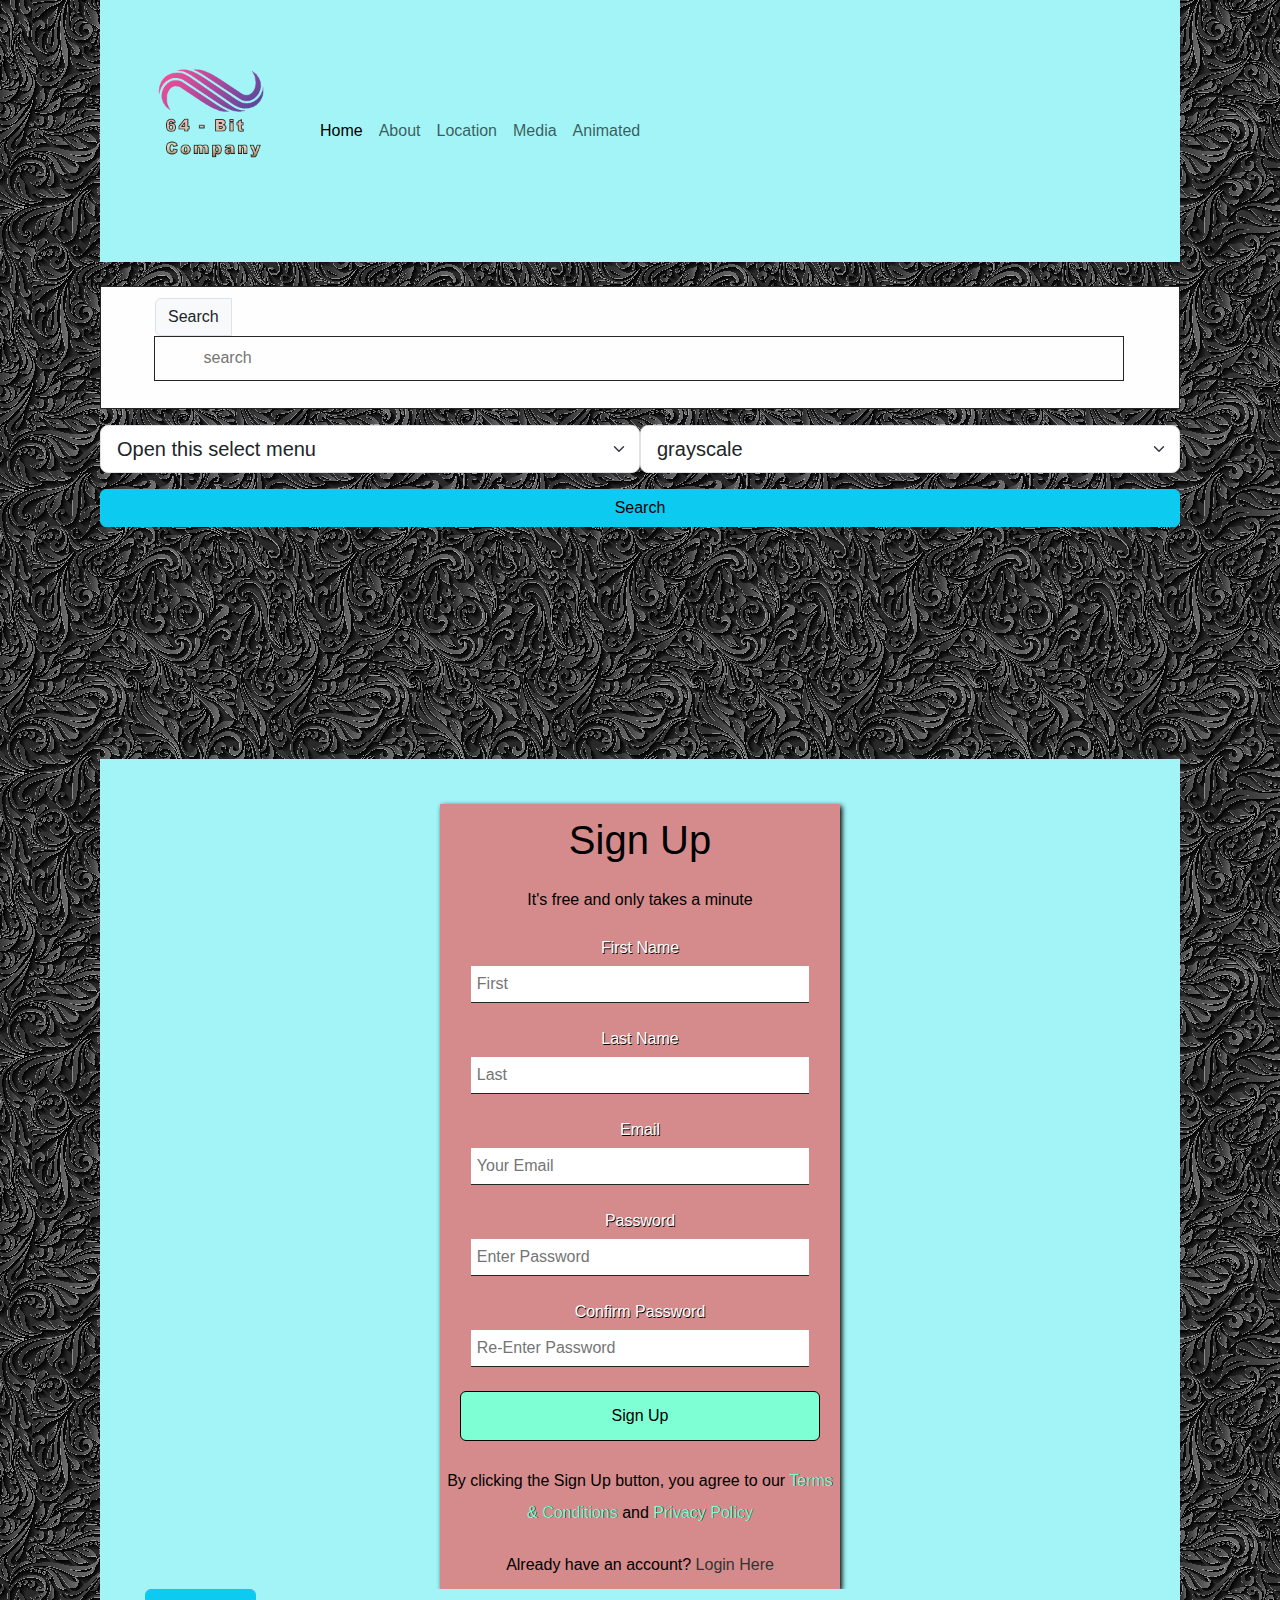
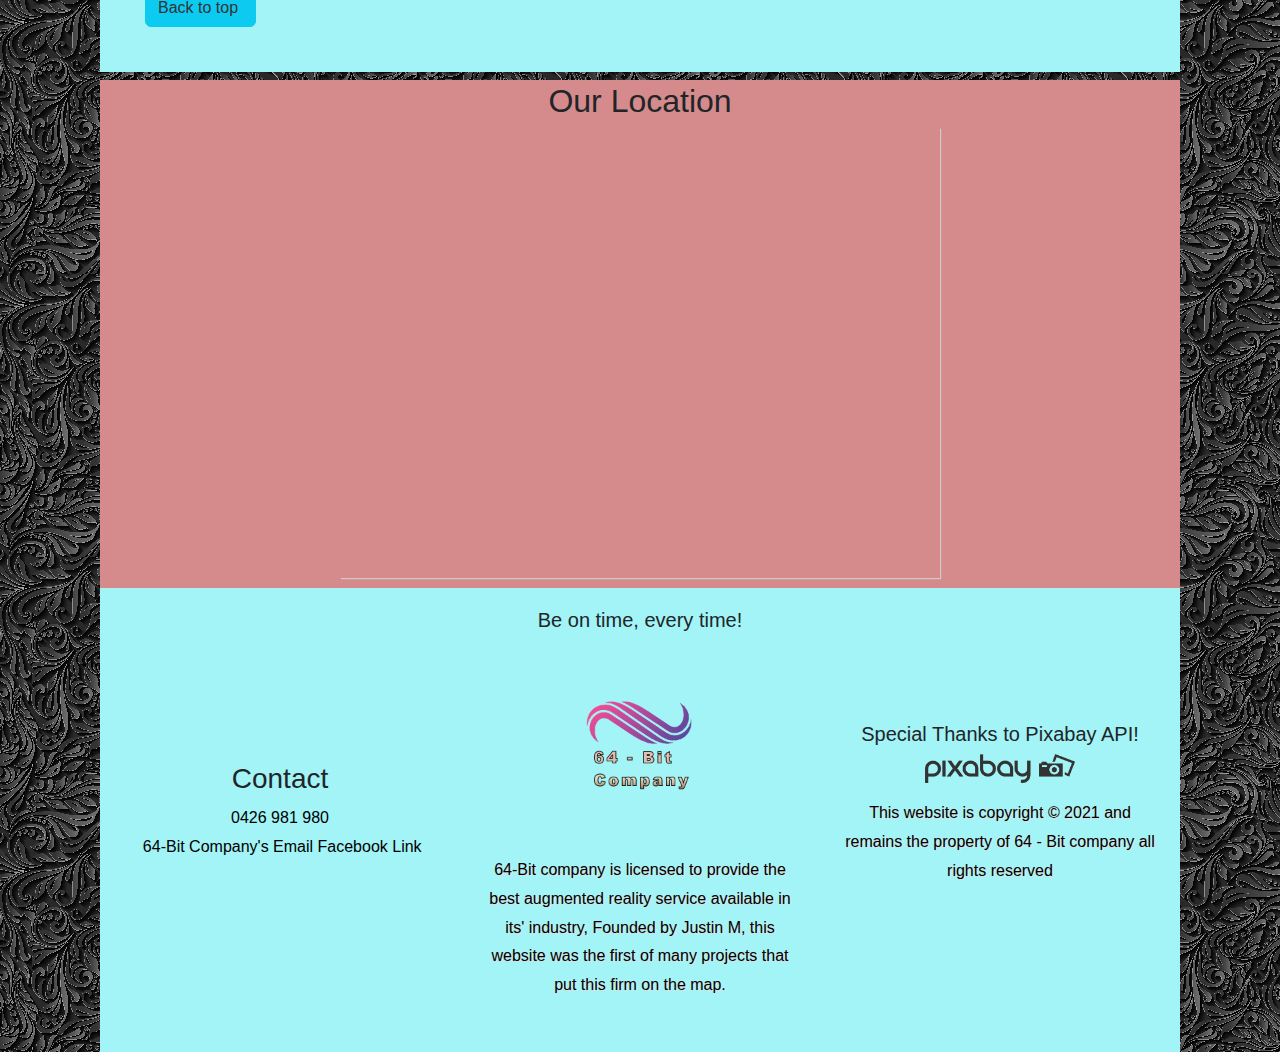
<file: contact.html>
<!--version 1.05 last edited by justin mcaleer 13.08.2021-->
<!DOCTYPE html>
<html lang="en">
<head> 
    <meta charset="UTF-8">
    <meta http-equiv="X-UA-Compatible" content="IE=edge">
    <meta name="viewport" content="width=device-width, initial-scale=1.0">
    <meta name="robots" content="follow">
    <meta name="description" content="This is a portfolio website on a product and service business called 64-bit company">
    <link rel="icon" href="./images/64-bit-logo-blue.png" type="image/icon type">
    <title>Contact Us</title>
    
    <link
      rel="stylesheet"
      href="https://cdn.jsdelivr.net/npm/bootstrap@5.0.2/dist/css/bootstrap.min.css"
      type="text/css"/>
    <link
      rel="stylesheet"
      href="https://cdnjs.cloudflare.com/ajax/libs/animate.css/4.1.1/animate.min.css"
    />
      <link rel="stylesheet" href="./css/flex-images.css">
    <link rel="stylesheet" href="./css/style_java.css" type="text/css"/>
    
    <link rel="stylesheet" href="./css/form.css">
    <link rel="stylesheet" href="./css/contact.css">
    
    <script src="flex-images.js" defer></script>
    
    
     
  </head>
  <body>
    <!--search-->
    
    <section>
      <nav class="navbar navbar-expand-md navbar-light" id="main-nav">
          <div class="container-fluid">
            <div class="logo">
                <a class="navbar-brand" href="#page-hero">    
                    <figure>
                        <img src="./images/64-bit-logo-blue.png" alt="our-company-logo">
                    </figure>
                </a>    
            </div>
            <!--<a class="navbar-brand" href="#">Menu</a>-->
            <button class="navbar-toggler" type="button" data-bs-toggle="collapse" data-bs-target="#navbarNav" aria-controls="navbarNav" aria-expanded="false" aria-label="Toggle navigation">
              <span class="navbar-toggler-icon"></span>
            </button>
            <div class="collapse navbar-collapse" id="navbarNav">
              <ul class="navbar-nav">
                <li class="nav-item">
                  <a class="nav-link active" aria-current="page" href="index.html">Home</a>
                </li>
                <li class="nav-item">
                  <a class="nav-link" href="index.html#showcase">About</a>
                </li>
                <li class="nav-item">
                  <a class="nav-link" href="index.html#location">Location</a>
                </li>
                <li class="nav-item">
                    <a class="nav-link" href="./index_java.html" tabindex="-1" aria-disabled="false">Media</a>
                  </li>
                  <li class="nav-item">
                    <a class="nav-link" href="./JSlib.html" tabindex="-1" aria-disabled="false">Animated</a>
                  </li>
               </ul>
            </div>
          </div>
        </nav>
    </section>
  
    <section class="Section-D" id="contact">
        <div id="container">
            <form class="form-wrap">
              <h1>Sign Up</h1>
              <p>It's free and only takes a minute</p>
              
                <div class="form-group">
                  <label for="first-name">First Name</label>
                  <input type="text" name="firstName" id="first-name" placeholder="First" />
                </div>
                <div class="form-group">
                  <label for="last-name">Last Name</label>
                  <input type="text" name="lastName" id="last-name" placeholder="Last"/>
                </div>
                <div class="form-group">
                  <label for="email">Email</label>
                  <input type="email" name="email" id="email" placeholder="Your Email" />
                </div>
                <div class="form-group">
                  <label for="password">Password</label>
                  <input type="password" name="password" id="password" placeholder="Enter Password" required/>
                </div>
                <div class="form-group">
                  <label for="password2">Confirm Password</label>
                  <input type="password" name="password2" id="password2" placeholder="Re-Enter Password" required/>
                </div>
                <button type="submit" class="btn">Sign Up</button>
                <p class="bottom-text" id="submitForm">
                  By clicking the Sign Up button, you agree to our
                  <a href="#">Terms & Conditions</a> and
                  <a href="#">Privacy Policy</a>
                </p>
                            
                
                    <p>Already have an account? <a href="#">Login Here</a></p>
                
                </form>
            </div>    
                
                <div id="sub-footer">
                    <button class="btn btn-info" onclick="window.location.href='#main-nav';">Back to top&nbsp;<i class="fa fa-chevron-up" aria-hidden="true"></i>
                        
                    </button>
                    
                </div>    
    </section>
    
    
    <aside id="location">
        <div> 
         <h2>Our Location</h2>
             <p>
                 <iframe src="https://www.google.com/maps/embed?pb=!1m18!1m12!1m3!1d12608.379772233558!2d144.95439619235472!3d-37.81124507368498!2m3!1f0!2f0!3f0!3m2!1i1024!2i768!4f13.1!3m3!1m2!1s0x6ad642b8c21cb29b%3A0x1c045678462e3510!2sMelbourne%20VIC%203000!5e0!3m2!1sen!2sau!4v1617604564273!5m2!1sen!2sau" width="600" height="450" style="border:0;" allowfullscreen="" loading="lazy"></iframe>
             </p>
             <p>
                 <button class="btn btn-info" onclick="window.location.href='#main-nav';">Back to top&nbsp;<i class="fa fa-chevron-up" aria-hidden="true"></i>
                    
                 </button>
             </p>
         </div>
     </aside>
     <section id="java">
       <!--search field-->
      <div class="row">
        <div class="input-group mb-3 mt-3">
          <span class="input-group-text" id="basic-addon1">Search</span>
          <!--<label for="searchInput"></label>-->
          <input class="input-group mb-3" type="text" id="formSearchInput" name="searchInput" placeholder="search" aria-label="search videos" required/>
        </div>
               
        <div class="col">
          <!--search option in select box for categories-->
            <select id="searchSelect" class="form-select form-select-lg mb-3" aria-label=".form-select-lg example">
                <option selected>Open this select menu</option>
                <option value="backgrounds">Backgrounds</option>
                <option value="fashion">Fashion</option>
                <option value="nature">Nature</option>
                <option value="science">Science</option>
                <option value="education">Education</option>
                <option value="feelings">Feelings</option>
                <option value="health">Health</option>
                <option value="people">People</option>
                <option value="religion">Religion</option>
                <option value="places">Places</option>
                <option value="animals">Animals</option>
                <option value="industry">Industry</option>
                <option value="computer">Computer</option>
                <option value="food">Food</option>
                <option value="sports">Sports</option>
                <option value="transportation">Transportation</option>
                <option value="travel">Travel</option>
                <option value="buildings">Buildings</option>
                <option value="business">Business</option>
                <option value="music">Music</option>
            </select>
          </div>
          <div class="col">        <!--search select for colour groups-->
            <select id="searchSelectColor" class="form-select form-select-lg mb-3" aria-label=".form-select-lg example">
                <option value="grayscale">grayscale</option>
                <option value="transparent">transparent</option>
                <option value="red">red</option>
                <option value="orange">orange</option>
                <option value="yellow">yellow</option>
                <option value="green">green</option>
                <option value="turquoise">turquoise</option>
                <option value="blue">blue</option>
                <option value="lilac">lilac</option>
                <option value="pink">pink</option>
                <option value="white">white</option>
                <option value="gray">gray</option>
                <option value="black">black</option>
                <option value="brown">brown</option>
            </select>
            </div>
            <div id="confirm" style="background: #fff; border-radius-top: 10px;"></div>
          <button class="btn btn-info w-100" type="button" id="submitBtn" name="submit">Search</button>
        </div>
      </section>
      <section>    
      <h1 id="java_tech">Please wait until the images are loaded.</h1>
      <div id="java_tech_box" class="row"></div>
      <p class="col"><span></span></p>
      <!--<span><img src="https://picsum.photos/40/40"/></span>
      <span><img src="https://picsum.photos/41/41"/></span>
      <span><img src="https://picsum.photos/42/42"/></span>
      <span><img src="https://picsum.photos/43/43"/></span>
      <span><img src="https://picsum.photos/44/44"/></span>
      <span><img src="https://picsum.photos/45/45"/></span>
      <span><img src="https://picsum.photos/46/46"/></span>
      <span><img src="https://picsum.photos/47/47"/></span>
      <span><img src="https://picsum.photos/48/48"/></span>
      <span><img src="https://picsum.photos/49/49"/></span>
      <span><img src="https://picsum.photos/50/50"/></span>
      <span><img src="https://picsum.photos/51/51"/></span>
      <span><img src="https://picsum.photos/52/52"/></span>
      <span><img src="https://picsum.photos/53/53"/></span>
      <span><img src="https://picsum.photos/54/54"/></span>
      <span><img src="https://picsum.photos/55/55"/></span>
      <span><img src="https://picsum.photos/56/56"/></span>
      <span><img src="https://picsum.photos/57/57"/></span>
      <span><img src="https://picsum.photos/58/58"/></span>
      <span><img src="https://picsum.photos/59/59"/></span>
      <span><img src="https://picsum.photos/60/60"/></span>
      <span><img src="https://picsum.photos/61/61"/></span>
      <span><img src="https://picsum.photos/62/62"/></span>
      <span><img src="https://picsum.photos/63/63"/></span>
      <span><img src="https://picsum.photos/64/64"/></span>-->

    </section>
    <footer class="colophon">
      <ul>    
          <li>
              <h3>Contact</h3>
              <a href="tel:+610412345678" target="_blank" title="link to dial company number"><i class="fa fa-phone" aria-hidden="true"></i>0426 981 980</a>
              <br/>
              <a href="mailto:youremail@gmail.com" target="_blank" title="link to email support"><i class="fa fa-envelope" aria-hidden="true"></i>&nbsp;64-Bit Company's Email</a>
              <a href="https://www.facebook.com"><i class="fab fa-facebook-square"></i>Facebook Link</a>
          </li>
          <li>
              <h5>Be on time, every time!</h5>
              <figure>
                  <img src="./images/64-bit-logo-blue.png" alt="our-company-logo" style="width: 200px; height: auto">
              </figure>
              <p>64-Bit company is licensed to provide the best augmented reality service available in its' industry, Founded by Justin M, this website was the first of many projects that put this firm on the map.</p>
          </li>
          
          <li>
              <h5>Special Thanks to Pixabay API!</h5>
              <figure>
                <img src="./images/Pixabay_logo.png" alt="our-company-logo" style="width: 150px; height: auto">
            </figure>
              <p>This website is copyright &copy; 2021 and remains the property of 64 - Bit company all rights reserved</p>
          </li>
      </ul>    
    </footer>
    <script src="anime.min.js"></script>
    <script src="pictures.js"></script>
    <script src="https://cdn.jsdelivr.net/npm/bootstrap@5.1.0/dist/js/bootstrap.bundle.min.js"></script>  
  </body>
</html>
</file>
<file: css/flex-images.css>
.flex-images { overflow: hidden; }
.flex-images .item { float: left; margin: 4px; border: 1px solid #eee; box-sizing: content-box; overflow: hidden; position: relative;  }
.flex-images .item img { display: block; width: auto; height: 100%; }
</file>
<file: css/style_java.css>
/*stylesheet 0 _ Justin McAleer 14/07/2021*/
:root{
    /*--primary-color: #b8f5c7;*/
    /*--primary-color: #bdf3ba;*/
    --primary-color: #a2f4f6;
    --secondary-color: #d58b8b;
    --main-font: 'helvetica', 'arial', sans-serif;
    --secondary-font: 'roboto', 'arial', sans-serif;
    --bs-blue: #0d6efd;
    --bs-indigo: #6610f2;
    --bs-purple: #6f42c1;
    --bs-pink: #d63384;
    --bs-red: #dc3545;
    --bs-orange: #fd7e14;
    --bs-yellow: #ffc107;
    --bs-green: #198754;
    --bs-teal: #20c997;
    --bs-cyan: #0dcaf0;
    --bs-white: #fff;
    --bs-gray: #6c757d;
    --bs-gray-dark: #343a40;
    --bs-primary: #0d6efd;
    --bs-secondary: #6c757d;
    --bs-success: #198754;
    --bs-info: #0dcaf0;
    --bs-warning: #ffc107;
    --bs-danger: #dc3545;
    --bs-light: #f8f9fa;
    --bs-dark: #212529;
    --bs-font-sans-serif: system-ui,-apple-system,"Segoe UI",Roboto,"Helvetica Neue",Arial,"Noto Sans","Liberation Sans",sans-serif,"Apple Color Emoji","Segoe UI Emoji","Segoe UI Symbol","Noto Color Emoji";
    --bs-font-monospace: SFMono-Regular,Menlo,Monaco,Consolas,"Liberation Mono","Courier New",monospace;
    --bs-gradient: linear-gradient(180deg, rgba(255, 255, 255, 0.15), rgba(255, 255, 255, 0));
}

*{
    padding: 0;
    margin: 0;
    font-family: var(--main-font);
    -moz-box-sizing: border-box;
    box-sizing: border-box;
    margin: 0 auto;
}

a:hover{
    color: red;
    text-shadow: 1px 1px 2px #000;
    border-top-left-radius: 25px; 
    
}

body{
    background-image: url("../images/background.png");
    max-width: 1080px;
    grid-template-columns: 1fr !important;
}

/*format the videos in the resulting search*/
section#section-cards{
    width: 100%;
}
/*edit the search bar*/
.input-group{
    width: 100%;
    padding: 1% 5% 1% 5%;
    
    border: .5px solid #252525;
    background: #fefefe;
}

.row{
    --bs-gutter-x: 0 !important;
}

/*use cards for grid system, default settings*/
#cards{
    padding-top: 30px;
    display: grid;
    grid-template-rows: repeat(auto, 1fr);
    grid-template-columns: repeat(3, 1fr);
}
/*Media queries for responsive desktop*/
@media only screen and (max-width: 1000px){
    
    #cards{
        grid-template-columns: repeat(2, 1fr);
    }
}

@media only screen and (max-width: 800px){

    #cards, #cards > p{
        grid-template-columns: 1fr;
        grid-template-rows: auto;
    }



    #cards > video{
        width: 100%;
    }
}
</file>
<file: css/form.css>
/* Style css version final 2.1.5
Last edited 11052021
Edited by Justin McAleer*/

.Section-D *{
    
        color: #333;
        font-family: sans-serif, 'Verdana';
        /* line-height: 16px;*/
        box-sizing: border-box;
        margin: 0 auto;
        /* 
        -May want to add "border-box for "box-sizing so padding does not affect width
        -Reset margin and padding 
       */
      }
.Section-D{
    background-color: var(--primary-color);
    padding: 45px;
    }

    a {
        text-decoration: none;
        /* 
        Underlined links are ugly :)
       */
      }

      #container {
        display: block;
        margin: 0 auto;
        padding: 0;
        max-width: 400px;
        background-color: #fff;
        
        /* 
        -Remember, margin: auto on left and right will center a block element 
        -I would also set a "max-width" for responsiveness
        -May want to add some padding
        */
      }
      form{
          background: var(--secondary-color);
          padding: 0;
          margin: 0;
      }

      .form-wrap {
        padding: 0px;
        margin: 0px;
        box-shadow: 2px 2px 5px #000;
        /* 
          This is the white area around the form and heading, etc
        */
      }

      .form-wrap h1,
      .form-wrap p {
        text-align: center;
        margin: 0 auto;
        padding: 12px 0 12px 0;
        color: #000;

        /* 
          May want to center these
        */
      }

      .form-wrap .form-group {
        padding: 12px;
        text-align: center;
        /*margin-bottom: 6px;*/
        /* 
          Each label, input is wrapped in .form-group
        */
      }

      .form-wrap .form-group label {
        display: block;
        width: 100%;
        margin: 0 auto;
        color: #ffffff;
        text-shadow: .75px .75px 0px black;
        margin-bottom: 6px;
        text-align: center;
        /* 
          Label should be turned into a block element
        */
      }

      .form-wrap .form-group input {
        width: 90%;
        border: none;
        border-bottom: solid 1px #252525;
        color: #000;
        font-size: 16px;
        margin: 0 auto;
        
        padding: 6px 0 6px 6px;
        /* 
          Inputs should reach accross the .form-wrap 100% and have some padding
        */
      }

      .form-wrap button {
        background-color: aquamarine;
        display: block;
        text-align: center;
        margin: 12px auto;
        padding: 12px;
        color: #000;
        border: none;
        width: 90%;
        font-family: sans-serif, 'Verdana';
        font-size: 16px;
        border: 1px solid #000;
        /* 
          Button should wrap accross 100% and display as block
          Background color for button is #49c1a2
        */
      }

      .form-wrap button:hover {
        cursor: pointer;
        background-color: antiquewhite;
        color: #252525;
        /* 
          Hover background color for button is #37a08e
        */
      }

      .form-wrap .bottom-text {
        color: #000;
        font-size: 16px;
        line-height: 32px;

        /* 
          Bottom text is smaller
        */
      }

      .bottom-text a{
        color: aquamarine;
        text-shadow:black .35px .35px 0px;
      }

      .bottom-text p{
        color: #000;
        padding-bottom: 12px;
        
      }

      footer-form {
        text-align: center;
        color: #000;
        padding-bottom: 12px;
        /* 
        Should be centered
       */
      }

      footer-form a {
        color:aquamarine;
        
        text-shadow: #000 .35px .35px 0;
        
        /* 
          Footer link color is #49c1a2
        */
      }

      footer-form p{
        color: #fff;
      }

      footer-form{
        background-color: var(--secondary-color);
        padding: 0 !important;
        margin: 0;
        
      }
</file>
<file: css/contact.css>
:root{
    /*--primary-color: #b8f5c7;*/
    /*--primary-color: #bdf3ba;*/
    --primary-color: #a2f4f6;
    --secondary-color: #d58b8b;
    --main-font: 'helvetica', 'arial', sans-serif;
    --secondary-font: 'roboto', 'arial', sans-serif;
    --bs-blue: #0d6efd;
    --bs-indigo: #6610f2;
    --bs-purple: #6f42c1;
    --bs-pink: #d63384;
    --bs-red: #dc3545;
    --bs-orange: #fd7e14;
    --bs-yellow: #ffc107;
    --bs-green: #198754;
    --bs-teal: #20c997;
    --bs-cyan: #0dcaf0;
    --bs-white: #fff;
    --bs-gray: #6c757d;
    --bs-gray-dark: #343a40;
    --bs-primary: #0d6efd;
    --bs-secondary: #6c757d;
    --bs-success: #198754;
    --bs-info: #0dcaf0;
    --bs-warning: #ffc107;
    --bs-danger: #dc3545;
    --bs-light: #f8f9fa;
    --bs-dark: #212529;
    --bs-font-sans-serif: system-ui,-apple-system,"Segoe UI",Roboto,"Helvetica Neue",Arial,"Noto Sans","Liberation Sans",sans-serif,"Apple Color Emoji","Segoe UI Emoji","Segoe UI Symbol","Noto Color Emoji";
    --bs-font-monospace: SFMono-Regular,Menlo,Monaco,Consolas,"Liberation Mono","Courier New",monospace;
    --bs-gradient: linear-gradient(180deg, rgba(255, 255, 255, 0.15), rgba(255, 255, 255, 0));
}

*{
    padding: 0;
    margin: 0;
    font-family: var(--main-font);
    -moz-box-sizing: border-box;
    box-sizing: border-box;
}

a:hover{
    color: red;
    text-shadow: 1px 1px 2px #000;
    border-top-left-radius: 25px; 
    
}

.btn > a{
    text-decoration: none !important;
    color:#000;

}

p{
    color: #000;
}

body{
    
    display: grid;
    grid-template-areas:    "header"
                            "showcase"
                            "products"
                            "article"
                            "table"
                            "form"
                            "aside"
                            "footer";
    max-width: 50em;
    min-width: 460px;
    margin: 0 auto !important;
    box-sizing: border-box;
    background-image: url("../images/background.png");
    background-repeat: repeat;
    overflow-x: hidden;
}

.main-header{
    grid-area: header;
}

.main-nav{
    background: var(--primary-color);
    max-width: 100%;
    
}


.navbar{
    background-color: var(--primary-color) !important;
}

.logo img{
    max-width: 100%; height: 200px;
}

.main-nav ul{
    list-style: none;
    display: flex;
    justify-content: space-around;
    align-items: center;
    
}

.main-nav ul li{
    display: inline-block;
    padding: 16px;
    color: #fff;
    
}

.navbar-nav > a{
    text-decoration: none;
    color: #fff;
    font-size: 22px;
}

.main-nav ul li a:hover{
    color: #252525;
}
/* Product Section*/


.Section-D{
    grid-area: form;
}

/* table */
.Section-display{
    grid-area: table;
    background: #fff;
    padding: 10px;
}

/* Google maps*/
aside{
    text-align: center;
    grid-area: aside;
    max-width: 100%;
    background: var(--secondary-color);
    padding-bottom: 15px;
    
}

#location > div{
    background: var(--secondary-color);
    padding-bottom: 15px;
   

}

aside  p{
    width: 100%;
}

.colophon{
    min-height: 100px;
    background: var(--primary-color);
    grid-area: footer;
}

.colophon ul{
    display: flex;
    flex-direction: column;
    justify-content: space-between;
    align-items: center;
    flex-wrap: wrap;
    flex: 0 1 auto;
    list-style: none;
    padding: 0px;
}

.colophon ul li{
    max-width: 85%;
    padding: 20px;
    text-align: center;
    line-height: 1.8em;
}

.colophone ul li h3,h5{

}

.colophon ul li p{
    text-shadow: 1px 1px 0px #ddd;
}

.colophon ul li a{
    text-decoration: none;
    color: #000;
}

.colophon ul li a:hover{
    cursor: pointer;
    color: var(--secondary-color);
}


#sub-footer{
    background: var(--primary-color);
}

.i{
    color: rgb(75, 66, 66);
}
/*Media Queries*//* Undo grid for original layout*/

@media only screen and (min-width: 720px){
    
   body{
    max-width: 1080px;
    grid-template-columns: 2fr 2fr;
    grid-template-rows: repeat(7, minmax(1fr, 8em));
    grid-template-areas:
                    "header header"
                    "Section-D "
                    "location"
                    "java"
                    "footer footer";
    grid-gap: .5em;
    }

    aside{
        height: 250px;
    }

    aside p iframe{
        max-width: 100%;
        height: 450px;
        justify-content: center;
        align-items: center;
        box-shadow: 1px 1px 1px #ccc;
    }

    #location{
        min-height: 500px;
    }


.colophon > ul > :nth-child(1){
    align-self: center;
}

.colophon > ul > :nth-child(3){
    align-self: center;
}

.colophon ul {
    flex-direction: row;
    flex-wrap: nowrap;
    align-items: center;
    justify-content: space-between;
}

.colophon ul li{
    width: 50%;
}

aside{
    padding-top: 2px;
}

}

@media only screen and (min-width: 800px) and (max-width: 960px){
    .colophon ul li{
        width: 33%;
    }
}

/*IMAGE COUROUSEL UNDER CONTACT FORM*/
#java_tech_box{
    max-width: 450px;
    display: flex;
    flex-wrap: wrap;
    margin: 100px auto;
  }
  
  #java_tech_box > span {
    flex: 0 1 20%;
    cursor: pointer;
    font-size: 0;
    overflow: hidden;
  }
  
  #java_tech_box > span > img {
    width: 100%;
    pointer-events: none;
  }
  
  #java_tech {
    position: fixed;
    bottom: 0;
    font-size: 16px;
    background-color: #000;
    color: #fff;
    font-weight: normal;
    margin: 0;
    transform: translateX(-50%);
    left: 50%;
    line-height: 2;
    padding: 0 20px;
  }
</file>
